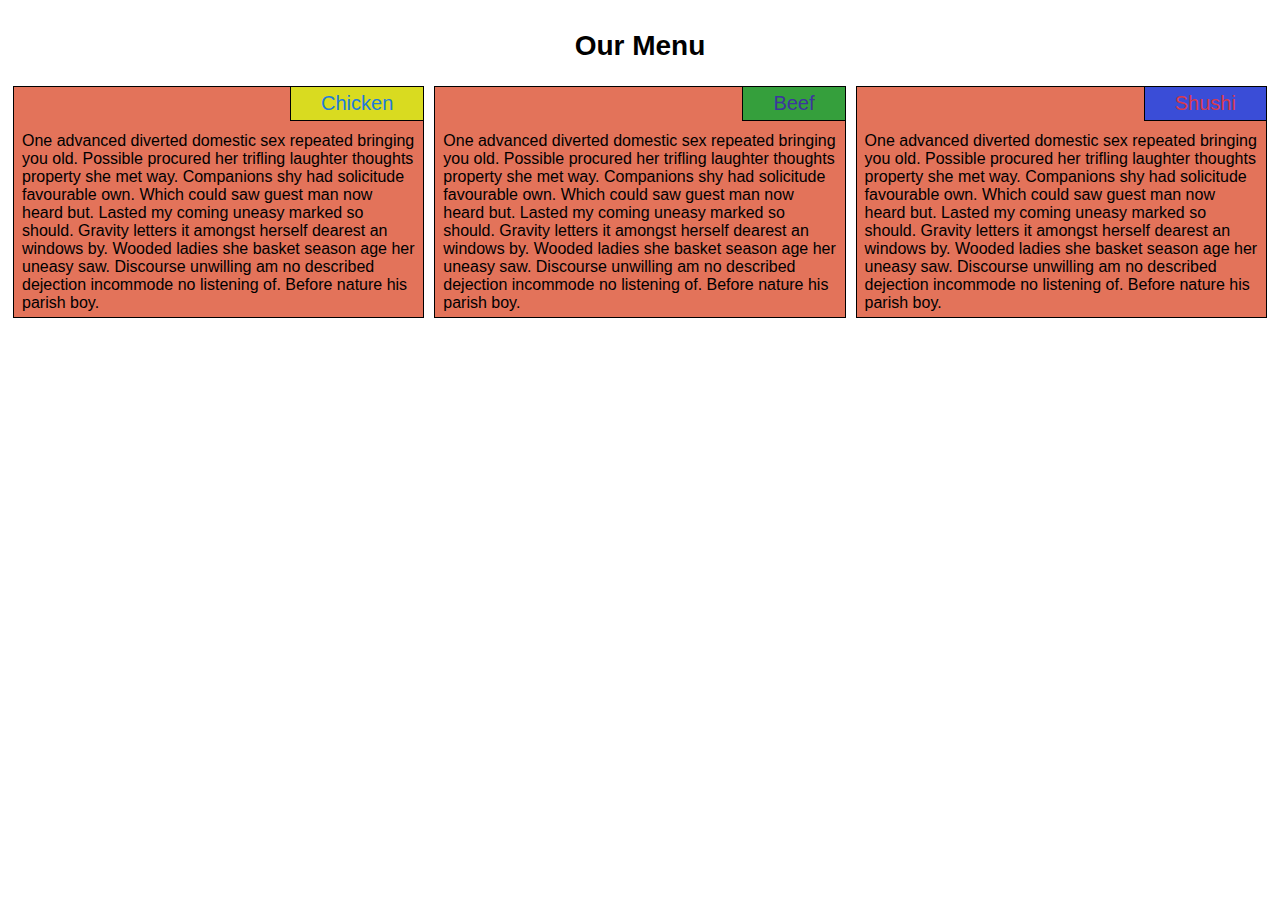
<file: module1/index.html>
<html lang="en"> 
<head>
	<meta charset="utf-8">
	<link rel="stylesheet" type="text/css" href="css/stylesheet.css">
	<meta name="viewport" content="width=device-width, initial-scale=1">
	<title>hello coursera 2</title>

</head>
<body>
<h1>Our Menu</h1>

<section class="col-lg-3 col-md-6 col-s-12">
	<div >
		<div id="a1" class="title">Chicken</div>
		One advanced diverted domestic sex repeated bringing you old. Possible procured her trifling laughter thoughts property she met way. Companions shy had solicitude favourable own. Which could saw guest man now heard but. Lasted my coming uneasy marked so should. Gravity letters it amongst herself dearest an windows by. Wooded ladies she basket season age her uneasy saw. Discourse unwilling am no described dejection incommode no listening of. Before nature his parish boy. 

	</div>

</section>

<section class="col-lg-3 col-md-6 col-s-12">
	<div >
		<div id="a2" class="title">Beef</div>
		One advanced diverted domestic sex repeated bringing you old. Possible procured her trifling laughter thoughts property she met way. Companions shy had solicitude favourable own. Which could saw guest man now heard but. Lasted my coming uneasy marked so should. Gravity letters it amongst herself dearest an windows by. Wooded ladies she basket season age her uneasy saw. Discourse unwilling am no described dejection incommode no listening of. Before nature his parish boy. 

</section>

<section class="col-lg-3 col-s-12 col-md-12 " >
	<div>
		<div id="a3" class="title">Shushi</div>
		One advanced diverted domestic sex repeated bringing you old. Possible procured her trifling laughter thoughts property she met way. Companions shy had solicitude favourable own. Which could saw guest man now heard but. Lasted my coming uneasy marked so should. Gravity letters it amongst herself dearest an windows by. Wooded ladies she basket season age her uneasy saw. Discourse unwilling am no described dejection incommode no listening of. Before nature his parish boy. 
	</div>

</section>


</body>
</html>
</file>
<file: module1/css/stylesheet.css>
* {
	box-sizing: border-box;
}

body {
	font-family: Arial, Verdana, sans-serif;
}

section {
	
	
}
 section > div {
	border: 1px black solid ;
	background-color: #E3735A;
	position: relative;
	overflow: hidden;
	word-wrap: break-word;
	padding: 45px 8px 5px 8px;
}

.title	{

	position: absolute;
	right: 0px;
	top: 0px;
	background-color: gray;
	border-left: 1px black solid;
	border-bottom: 1px black solid;
	font-size: 125%;
	padding: 5px 30px 5px 30px;
}

#a1 {
background-color: #D9DB20;
color: #207BDB;
}
#a2 {
background-color: #359F3C;
color: #3C359F;
}
#a3 {
background-color: #3A4DD7;
color: #D73A4D;
}

h1 {
	text-align: center;
	margin-top: 30px;
	font-size: 175%;
	
}

@media (min-width: 992px) {
.col-lg-1, .col-lg-2, .col-lg-3, .col-lg-4, .col-lg-5, .col-lg-6 {
	float: left;
	padding: 5px;

}

.col-lg-1 {
	width: 8.33%;
}
.col-lg-3 {
	width: 33.33%
}



}

@media (min-width: 768px) and (max-width: 991px) {
.col-md-6, .col-md-1, .col-md-12 {
	float: left;
	padding: 5px;
}

.col-md-6 {
	width: 50%;
}

.col-md-12 {
	width: 100%;
}

}

@media (max-width: 767px) {

	.col-s-12 {

		float: left;
		padding: 5px;
		width: 100%;
	}
}
</file>
